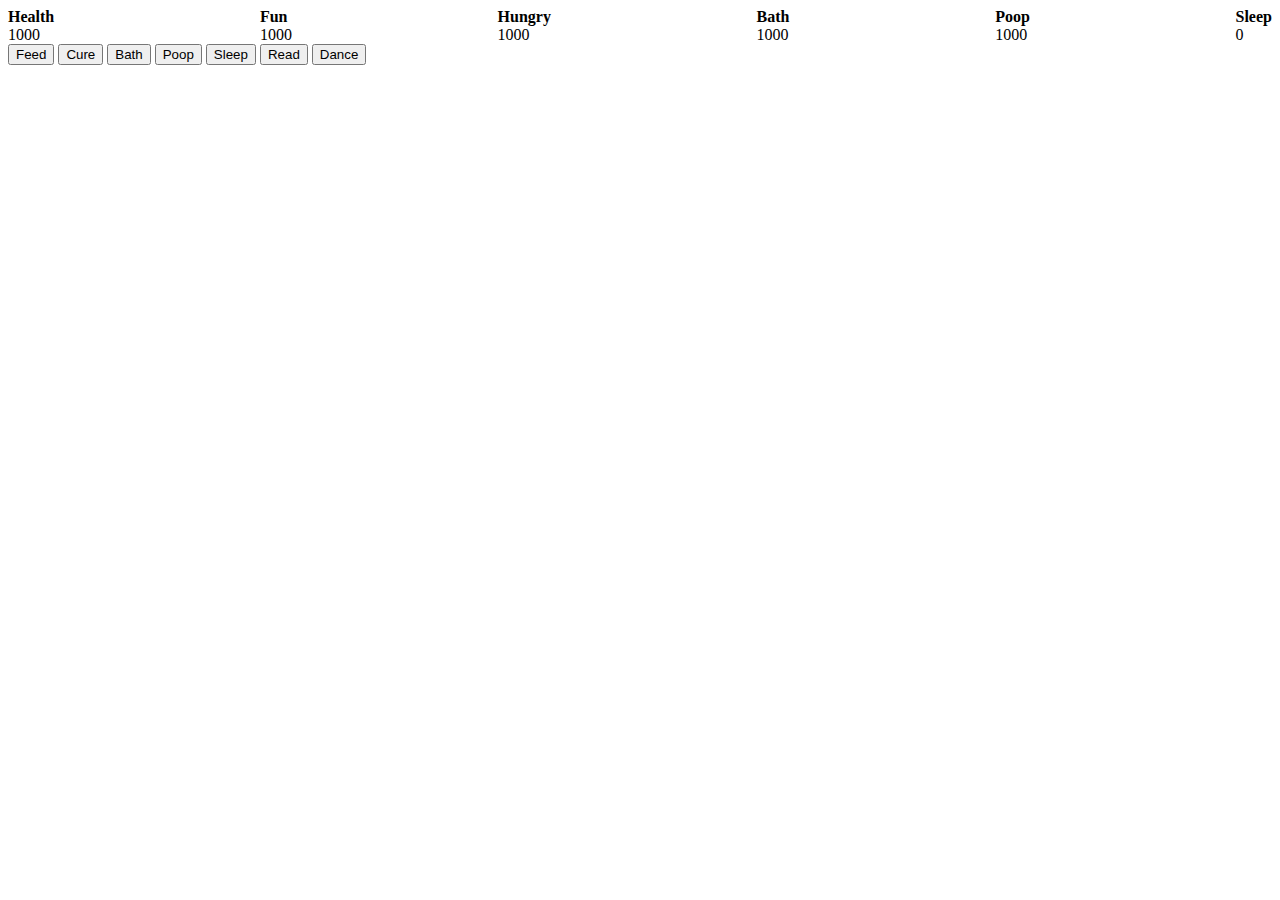
<file: first-version/index.html>
<!DOCTYPE html>
<html lang="en">
<head>
    <meta charset="UTF-8">
    <meta http-equiv="X-UA-Compatible" content="IE=edge">
    <meta name="viewport" content="width=device-width, initial-scale=1.0">
    <title>My Tamagotchi</title>
    <link rel="stylesheet" href="style.css">
</head>
<body>
    
    <!-- status bar -->
    <div class="status__container">
        <div>
            <label class="status__label">Health</label>
            <div id="health"></div>
        </div>

        <div>
            <label class="status__label">Fun</label>
            <div id="fun"></div>
        </div>

        <div>
            <label class="status__label">Hungry</label>
            <div id="hungry"></div>
        </div>

        <div>
            <label class="status__label">Bath</label>
            <div id="bath"></div>
        </div>

        <div>
            <label class="status__label">Poop</label>
            <div id="poop"></div>
        </div>

        <div>
            <label class="status__label">Sleep</label>
            <div id="sleep"></div>
        </div>
    </div>

    <!-- tamagotchi -->
    <div class="tamagotchi">
    </div>

    <!-- actions -->
    <div>
        <!-- basic stuff -->
        <button onclick="myTamagotchi.feed()">Feed</button>
        <button onclick="myTamagotchi.cure()">Cure</button>
        <button onclick="myTamagotchi.bath()">Bath</button>
        <button onclick="myTamagotchi.poop()">Poop</button>
        <button onclick="myTamagotchi.sleep()">Sleep</button>

        <!-- fun stuff -->
        <button onclick="myTamagotchi.read()">Read</button>
        <button onclick="myTamagotchi.dance()">Dance</button>
    </div>

    <script src="Tamagotchi.js"></script>
</body>
</html>
</file>
<file: first-version/style.css>
.status__container{
    display: flex;
    justify-content: space-between;
}
.status__label{
    font-weight: 700;
}
</file>
